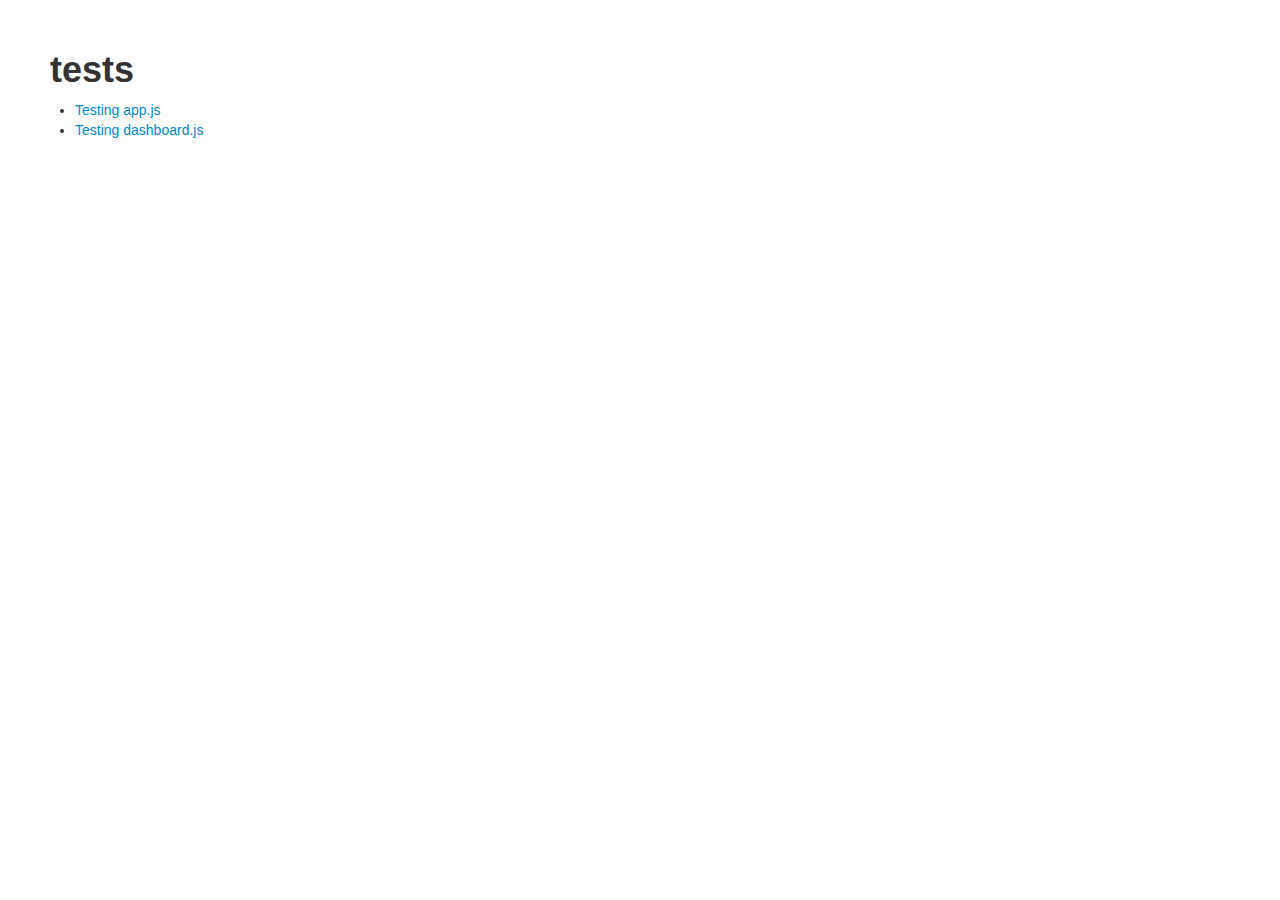
<file: scripts/tests/index.html>
<!DOCTYPE HTML>
<!--[if lt IE 7]> <html class="no-js" lang="pt-br" id="ie6"> <![endif]-->
<!--[if IE 7]>    <html class="no-js" lang="pt-br" id="ie7"> <![endif]-->
<!--[if IE 8]>    <html class="no-js" lang="pt-br" id="ie8"> <![endif]-->
<!--[if IE 9]>    <html class="no-js" lang="pt-br" id="ie9"> <![endif]-->
<!--[if gt IE 9]><!--> <html class="no-js" lang="pt-br"> <!--<![endif]-->
<head>
	<meta charset="UTF-8">
	<meta http-equiv="X-UA-Compatible" content="IE=edge,chrome=1"/>
	<title>bootstrap front-end - tests</title>
	<meta name="viewport" content="width=device-width"/>
	<link rel="stylesheet" href="../../styles/style.min.css" />
	<script src="../libs/modernizr.js" type="text/javascript" charset="utf-8" async defer></script>
</head>
<body>
	<h1>tests</h1>
	<nav>
		<ul>
			<li><a href="app.html">Testing app.js</a></li>
			<li><a href="dashboard.html">Testing dashboard.js</a></li>
		</ul>
	</nav>
</body>
</html>
</file>
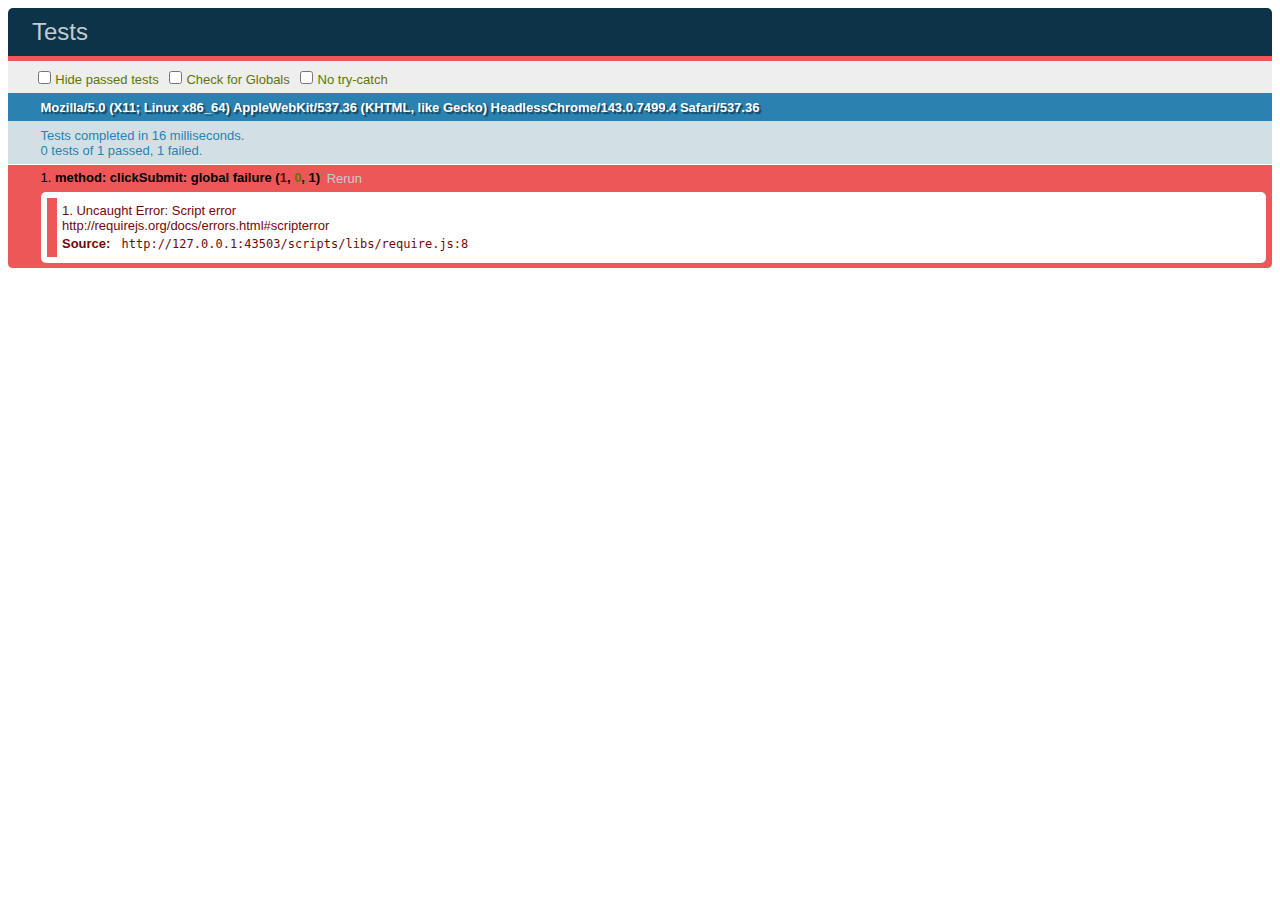
<file: scripts/tests/app.html>
<!DOCTYPE html>
<html>
<head>
	<meta charset="utf-8">
	<title>Tests</title>
	<link rel="stylesheet" href="libs/qunit.css">
</head>
<body>
	<div id="qunit"></div>
	<div id="workspace"></div>
	<script src="libs/qunit.js"></script>
	<script src="http://ajax.googleapis.com/ajax/libs/jquery/1.8.2/jquery.min.js"></script>
	<script>window.jQuery || document.write('<script src="../libs/jquery.js"><\/script>')</script>
	<script src="../libs/require.js"></script>
	<script src="config.js"></script>
	<script type="text/javascript">
		//testing method clickSubmit
		module( "method: clickSubmit" );
			//Prepering workspace
	        var submit = $('<button type="submit" />').text('Test').appendTo('#workspace');
	        var button = $('<button type="button" />').text('Test').appendTo('#workspace');

	        //Load app.js and runing tests
	        require(["app"], function(){
	        	$(submit,button).click();

				test("should be disabled button when button type equals submit clicked", function() {
					equal( 'disabled', $(submit).attr('disabled').toString() );
				});

				test("should not be disabled button when button type not equals submit clicked", function() {
					equal( undefined, $(button).attr('disabled') );
				});
	        });
	</script>
</body>
</html>
</file>
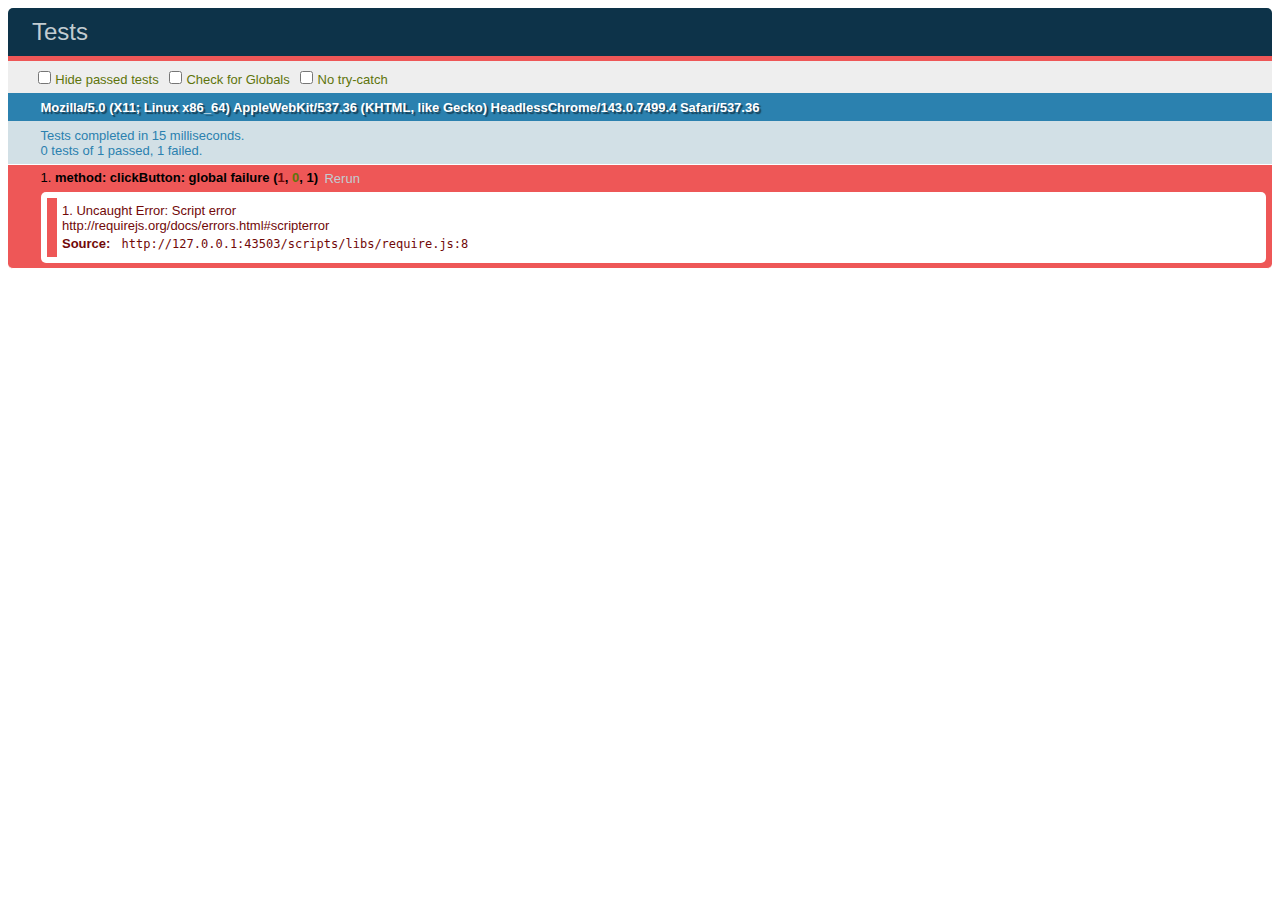
<file: scripts/tests/dashboard.html>
<!DOCTYPE html>
<html>
<head>
	<meta charset="utf-8">
	<title>Tests</title>
	<link rel="stylesheet" href="libs/qunit.css">
</head>
<body>
	<div id="qunit"></div>
	<div id="workspace"></div>
	<script src="libs/qunit.js"></script>
	<script src="http://ajax.googleapis.com/ajax/libs/jquery/1.8.2/jquery.min.js"></script>
	<script>window.jQuery || document.write('<script src="../libs/jquery.js"><\/script>')</script>
	<script src="../libs/require.js"></script>
	<script src="../app.js"></script>
	<script src="config.js"></script>
	<script type="text/javascript">
		//testing method clickButton
		module( "method: clickButton" );
			//Prepering workspace
	        var button = $('<button />').text('Test').appendTo('#workspace');

	        //Load dashboard.js and runing tests
	        requirejs(["modules/dashboard"], function(){
				test("should be change the button text when button clicked", function() {
	        		$(button).click();
					notEqual( "Test", $(button).text().toString() );
				});
	        });
	</script>
</body>
</html>
</file>
<file: styles/style.min.css>
@import url("bootstrap.min.css");body{margin:50px}input,button,select,textarea{font-family:Arial, "Helvetica Neue", Helvetica, sans-serif}.btn.primary,.btn.primary[disabled],.btn.primary[disabled]:hover{font-size:12px;font-weight:bold;color:#fff;text-shadow:none;border:solid 1px;border-top-color:#4c9dc5;border-bottom-color:#4098c4;border-left-color:#61a9cc;border-right-color:#57a3c8;background-color:#1085bf;outline:0 none;opacity:1.0;background-image:-webkit-gradient(linear, 0 0, 0 100%, from(#82d4f5), to(#1085bf));background-image:-webkit-linear-gradient(top, #82d4f5, #1085bf);background-image:-o-linear-gradient(top, #82d4f5, #1085bf);background-image:linear-gradient(to bottom, #82d4f5, #1085bf);background-image:-moz-linear-gradient(top, #82d4f5, #1085bf);background-image:-ms-linear-gradient(top, #82d4f5, #1085bf);filter:progid:DXImageTransform.Microsoft.gradient(startColorstr='#82d4f5', endColorstr='#1085bf',GradientType=0 );-webkit-border-radius:2px 2px 2px 2px;-moz-border-radius:2px 2px 2px 2px;border-radius:2px 2px 2px 2px;-webkit-box-shadow:0 2px 2px #adb3bc;-moz-box-shadow:0 2px 2px #adb3bc;box-shadow:0 2px 2px #adb3bc}.btn.primary[disabled],.btn.primary[disabled]:hover{opacity:0.65}.btn.primary:hover,.btn.primary:active,.btn.primary.active{border:solid 1px;border-top-color:#4c9dc5;border-bottom-color:#479dc6;border-left-color:#61a9cc;border-right-color:#57a3c8;background-position:0 0;background-color:#349eca;background-image:-webkit-gradient(linear, 0 0, 0 100%, from(#ace3f8), to(#349eca));background-image:-webkit-linear-gradient(top, #ace3f8, #349eca);background-image:-o-linear-gradient(top, #ace3f8, #349eca);background-image:linear-gradient(to bottom, #ace3f8, #349eca);background-image:-moz-linear-gradient(top, #ace3f8, #349eca);background-image:-ms-linear-gradient(top, #ace3f8, #349eca);filter:progid:DXImageTransform.Microsoft.gradient(startColorstr='#ace3f8', endColorstr='#349eca',GradientType=0 )}
</file>
<file: scripts/tests/libs/qunit.css>
/**
 * QUnit v1.10.0 - A JavaScript Unit Testing Framework
 *
 * http://qunitjs.com
 *
 * Copyright 2012 jQuery Foundation and other contributors
 * Released under the MIT license.
 * http://jquery.org/license
 */

/** Font Family and Sizes */

#qunit-tests, #qunit-header, #qunit-banner, #qunit-testrunner-toolbar, #qunit-userAgent, #qunit-testresult {
	font-family: "Helvetica Neue Light", "HelveticaNeue-Light", "Helvetica Neue", Calibri, Helvetica, Arial, sans-serif;
}

#qunit-testrunner-toolbar, #qunit-userAgent, #qunit-testresult, #qunit-tests li { font-size: small; }
#qunit-tests { font-size: smaller; }


/** Resets */

#qunit-tests, #qunit-tests ol, #qunit-header, #qunit-banner, #qunit-userAgent, #qunit-testresult, #qunit-modulefilter {
	margin: 0;
	padding: 0;
}


/** Header */

#qunit-header {
	padding: 0.5em 0 0.5em 1em;

	color: #8699a4;
	background-color: #0d3349;

	font-size: 1.5em;
	line-height: 1em;
	font-weight: normal;

	border-radius: 5px 5px 0 0;
	-moz-border-radius: 5px 5px 0 0;
	-webkit-border-top-right-radius: 5px;
	-webkit-border-top-left-radius: 5px;
}

#qunit-header a {
	text-decoration: none;
	color: #c2ccd1;
}

#qunit-header a:hover,
#qunit-header a:focus {
	color: #fff;
}

#qunit-testrunner-toolbar label {
	display: inline-block;
	padding: 0 .5em 0 .1em;
}

#qunit-banner {
	height: 5px;
}

#qunit-testrunner-toolbar {
	padding: 0.5em 0 0.5em 2em;
	color: #5E740B;
	background-color: #eee;
	overflow: hidden;
}

#qunit-userAgent {
	padding: 0.5em 0 0.5em 2.5em;
	background-color: #2b81af;
	color: #fff;
	text-shadow: rgba(0, 0, 0, 0.5) 2px 2px 1px;
}

#qunit-modulefilter-container {
	float: right;
}

/** Tests: Pass/Fail */

#qunit-tests {
	list-style-position: inside;
}

#qunit-tests li {
	padding: 0.4em 0.5em 0.4em 2.5em;
	border-bottom: 1px solid #fff;
	list-style-position: inside;
}

#qunit-tests.hidepass li.pass, #qunit-tests.hidepass li.running  {
	display: none;
}

#qunit-tests li strong {
	cursor: pointer;
}

#qunit-tests li a {
	padding: 0.5em;
	color: #c2ccd1;
	text-decoration: none;
}
#qunit-tests li a:hover,
#qunit-tests li a:focus {
	color: #000;
}

#qunit-tests ol {
	margin-top: 0.5em;
	padding: 0.5em;

	background-color: #fff;

	border-radius: 5px;
	-moz-border-radius: 5px;
	-webkit-border-radius: 5px;
}

#qunit-tests table {
	border-collapse: collapse;
	margin-top: .2em;
}

#qunit-tests th {
	text-align: right;
	vertical-align: top;
	padding: 0 .5em 0 0;
}

#qunit-tests td {
	vertical-align: top;
}

#qunit-tests pre {
	margin: 0;
	white-space: pre-wrap;
	word-wrap: break-word;
}

#qunit-tests del {
	background-color: #e0f2be;
	color: #374e0c;
	text-decoration: none;
}

#qunit-tests ins {
	background-color: #ffcaca;
	color: #500;
	text-decoration: none;
}

/*** Test Counts */

#qunit-tests b.counts                       { color: black; }
#qunit-tests b.passed                       { color: #5E740B; }
#qunit-tests b.failed                       { color: #710909; }

#qunit-tests li li {
	padding: 5px;
	background-color: #fff;
	border-bottom: none;
	list-style-position: inside;
}

/*** Passing Styles */

#qunit-tests li li.pass {
	color: #3c510c;
	background-color: #fff;
	border-left: 10px solid #C6E746;
}

#qunit-tests .pass                          { color: #528CE0; background-color: #D2E0E6; }
#qunit-tests .pass .test-name               { color: #366097; }

#qunit-tests .pass .test-actual,
#qunit-tests .pass .test-expected           { color: #999999; }

#qunit-banner.qunit-pass                    { background-color: #C6E746; }

/*** Failing Styles */

#qunit-tests li li.fail {
	color: #710909;
	background-color: #fff;
	border-left: 10px solid #EE5757;
	white-space: pre;
}

#qunit-tests > li:last-child {
	border-radius: 0 0 5px 5px;
	-moz-border-radius: 0 0 5px 5px;
	-webkit-border-bottom-right-radius: 5px;
	-webkit-border-bottom-left-radius: 5px;
}

#qunit-tests .fail                          { color: #000000; background-color: #EE5757; }
#qunit-tests .fail .test-name,
#qunit-tests .fail .module-name             { color: #000000; }

#qunit-tests .fail .test-actual             { color: #EE5757; }
#qunit-tests .fail .test-expected           { color: green;   }

#qunit-banner.qunit-fail                    { background-color: #EE5757; }


/** Result */

#qunit-testresult {
	padding: 0.5em 0.5em 0.5em 2.5em;

	color: #2b81af;
	background-color: #D2E0E6;

	border-bottom: 1px solid white;
}
#qunit-testresult .module-name {
	font-weight: bold;
}

/** Fixture */

#qunit-fixture {
	position: absolute;
	top: -10000px;
	left: -10000px;
	width: 1000px;
	height: 1000px;
}
</file>
